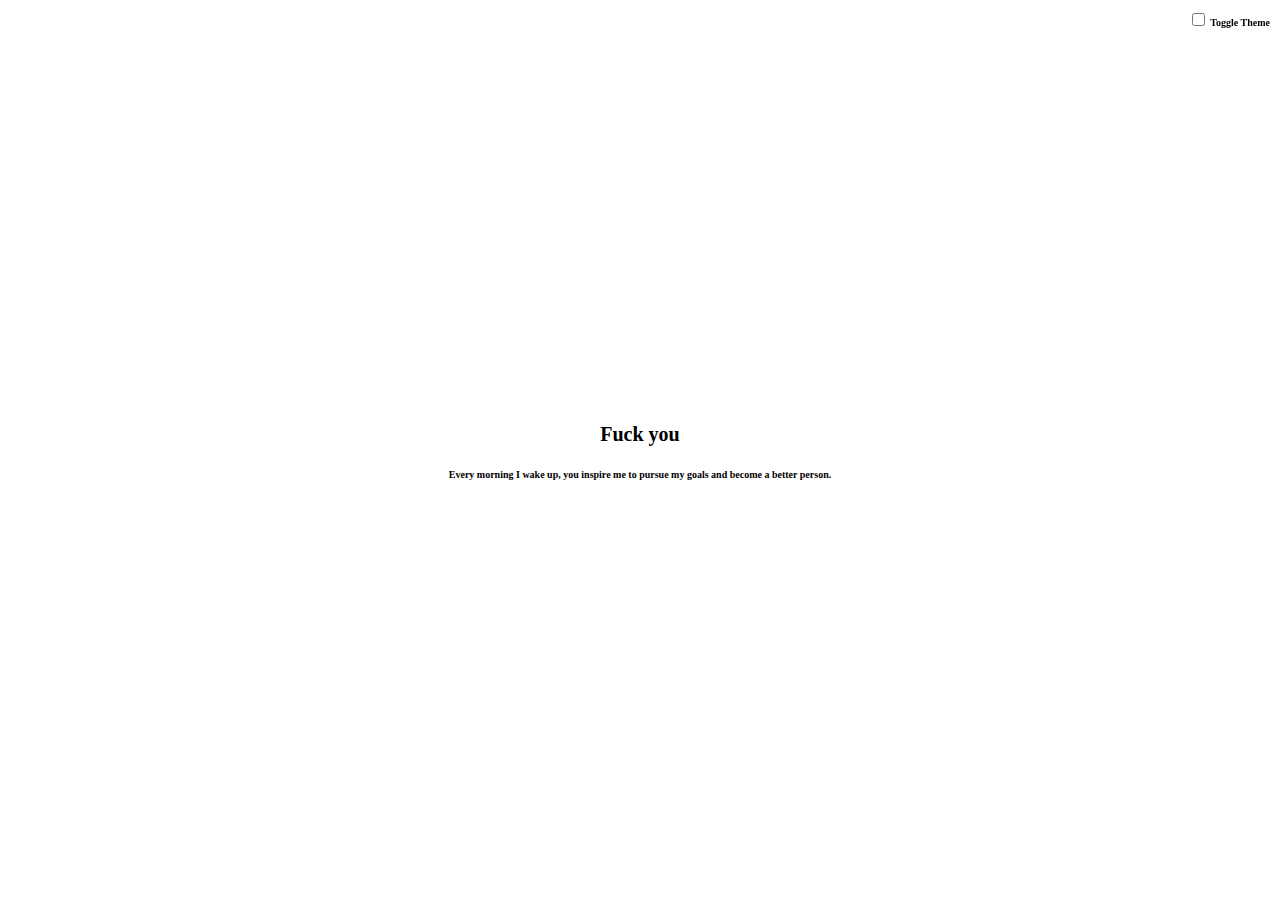
<file: Dark Mode/index.html>
<!DOCTYPE html>

<html>

    <head>
        <title>Bardia :D</title>
        <script src="tmp.js"></script>
        <link rel="stylesheet" href="style.css" />
    </head>

    <body>
        <div class="toggle-container">
            <input type="checkbox" id="toggle" name="toggle" />
            <label for="toggle">Toggle Theme</label>
        </div>
        
        <h1>Fuck you</h1>
        <p>
            Every morning I wake up, you inspire me to pursue my goals and become a better person.
        </p>
    </body>

</html>
</file>
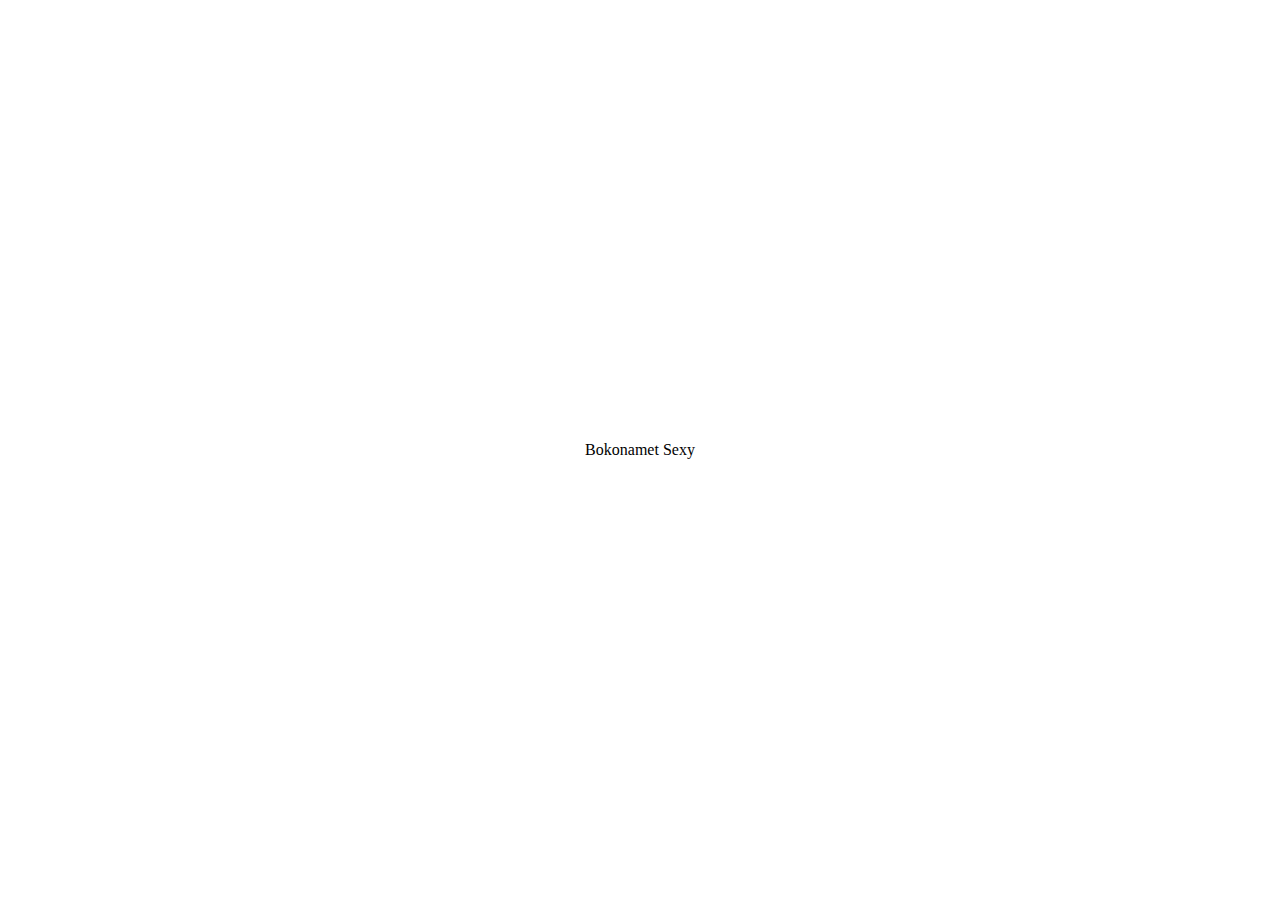
<file: HeartRain/index.html>
<!DOCTYPE html>

<html>

    <head>
        <title>Bardia :D</title>
        <script src="tmp.js"></script>
        <link rel="stylesheet" href="style.css" />
    </head>

    <body>
        <p>Bokonamet Sexy</p>
    </body>

</html>
</file>
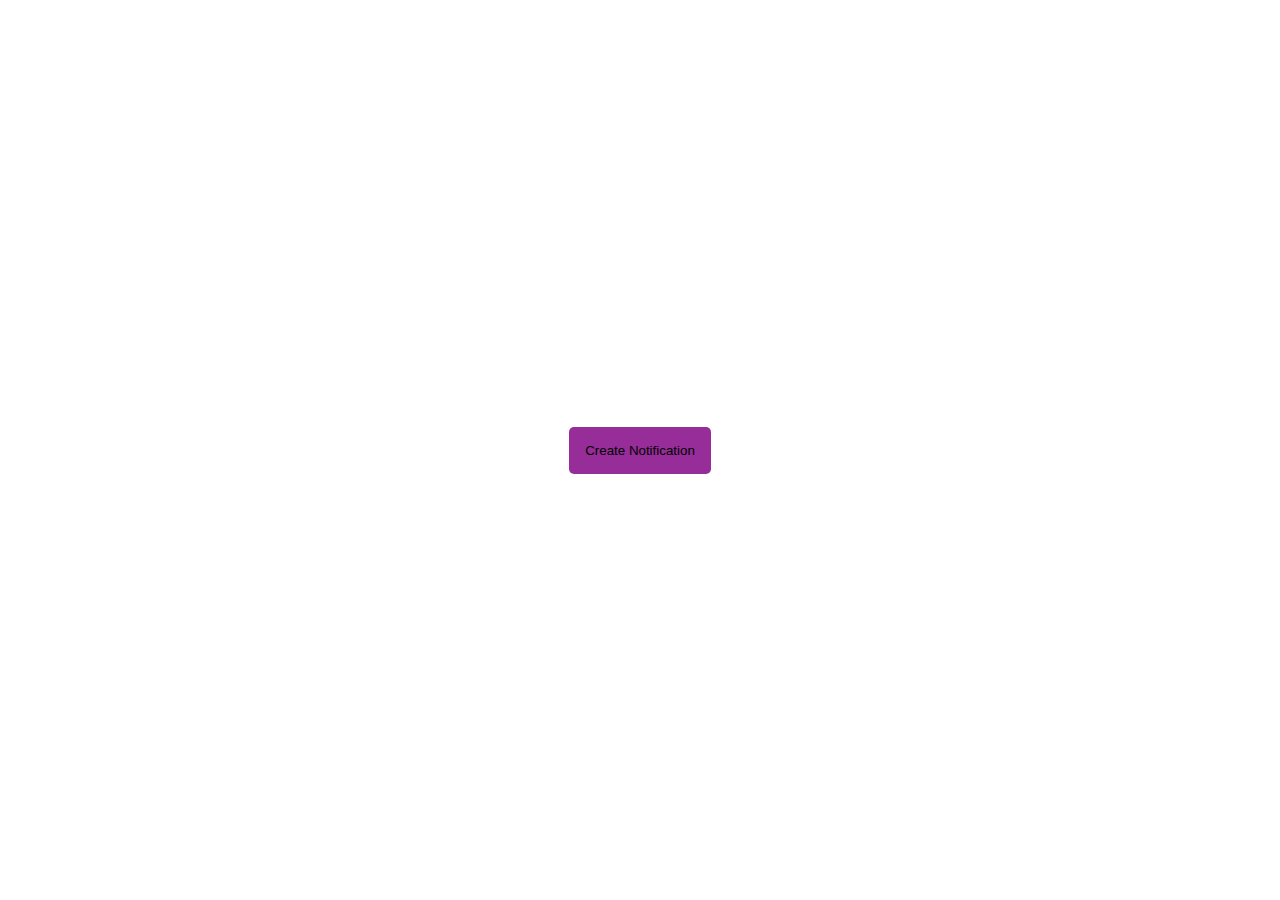
<file: Notification/index.html>
<!DOCTYPE html>

<html>

    <head>
        <title>Bardia :D</title>
        <script src="tmp.js"></script>
        <link rel="stylesheet" href="style.css" />
    </head>

    <body>
        <button id="btn">Create Notification</button>
        <div id="container"></div>
    </body>

</html>
</file>
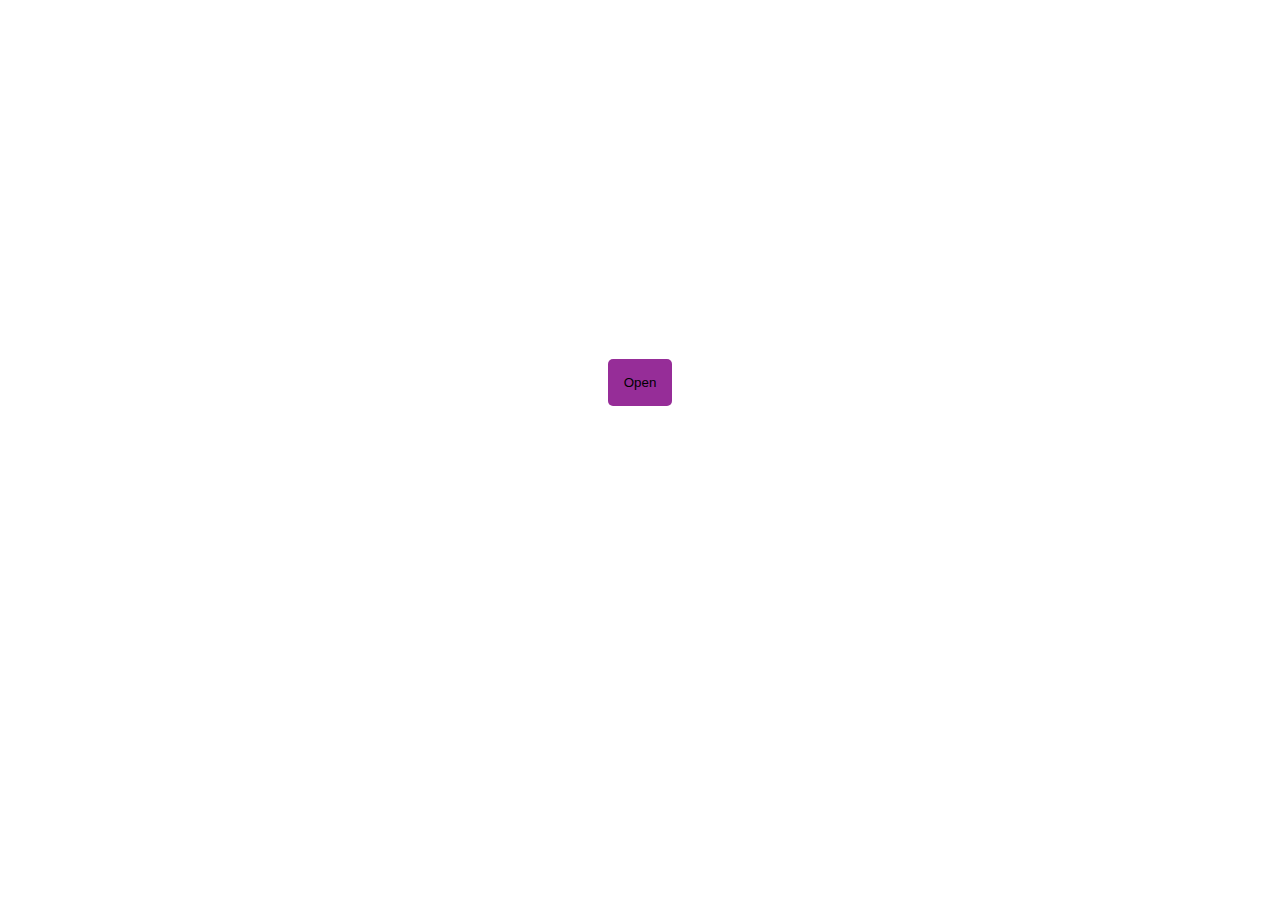
<file: popup/index.html>
<!DOCTYPE html>

<html>

    <head>
        <title>Bardia :D</title>
        <script src="tmp.js"></script>
        <link rel="stylesheet" href="style.css" />
    </head>

    <body>
        <button id="open">Open</button>
        <div class="popup">
            <button id="close">&times;</button>
            <h1>Youtube</h1>
            <p>Move on bro, move on and fuck your life</p>
        </div>

    </body>

</html>
</file>
<file: Dark Mode/style.css>
*{
    box-sizing: border-box;

}

body{
    display: flex;
    justify-content: center;
    align-items: center;
    margin: 0;
    min-height: 100vh;
    flex-direction: column;
    font-size: 10px;
    font-weight: bold;
    transition: background 0.5s linear, color 0.5s linear;
}

#container{
    box-shadow: 3px 3px 4px rgb(0, 0, 0, 0,3);
    height: 100%;
    object-fit: cover;
    transform-origin: center center;
}

.toggle-container{
    position: fixed;
    top: 10px;
    right: 10px;
}

.dark{
    background: #000000;
    color: #FFF;
}
</file>
<file: HeartRain/style.css>
*{
    box-sizing: border-box;

}

body{
    display: flex;
    justify-content: center;
    align-items: center;
    margin: 0;
    min-height: 100vh;
}

.heart{
    position: fixed;
    top: -5vh;
    transform: translateY(0);
    animation: fall 3s linear forwards;
}

@keyframes fall{
    to{
        transform: translateY(105vh);
    }
}
</file>
<file: Notification/style.css>
*{
    box-sizing: border-box;

}

body{
    display: flex;
    justify-content: center;
    align-items: center;
    margin: 0;
    min-height: 100vh;
}

button{
    background-color: rgb(150, 45, 152);
    color: #000;
    padding: 1rem;
    border-radius: 5px;
    border: none;
}

#container{
    position: fixed;
    right: 10px;
    bottom: 10px;
}

.toast{
    background-color: rgb(5, 117, 48);
    padding: 2rem;
    color: #000;
    border-radius: 5px;
    margin: 5px;
}
</file>
<file: popup/style.css>
*{
    box-sizing: border-box;

}

body{
    display: flex;
    justify-content: center;
    align-items: center;
    margin: 0;
    min-height: 100vh;
    flex-direction: column;
    font-size: 10px;
    font-weight: bold;
}

button{
    background-color: rgb(150, 45, 152);
    color: #000;
    padding: 1rem;
    border-radius: 5px;
    border: none;
}

.popup{
    background-color: #fff;
    width: 500px;
    padding: 2rem;
    border-radius: 5px;
    box-shadow: 2px 2px 5px rgba(0, 0, 0, 0.3);
    transform: translateX(-300%);
    transition: all 0.5s linear;
}

.popup.active{
    transform: translateX(0%);
}

.popup button{
    position: absolute;
    right: 10px;
    top: 10px;
    background-color: #fff;
    padding: 1.5rem;
    color: #000;
    font-size: 18px;
}
</file>
